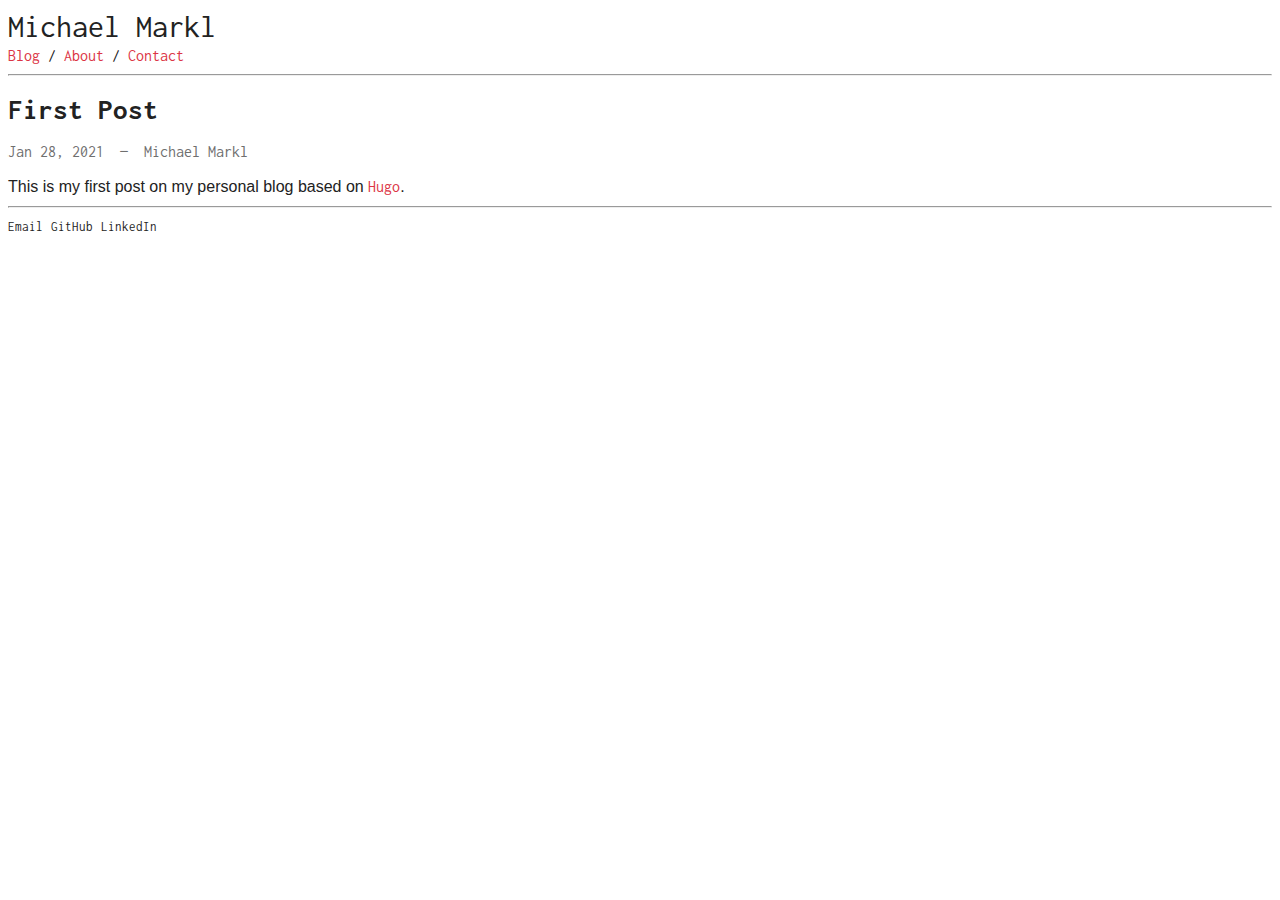
<file: blog/2021/01/first-post/index.html>
<!DOCTYPE html>
<html><head>
    <meta charset="utf-8">
    <meta name="viewport" content="width=device-width, initial-scale=1, shrink-to-fit=no">

    <title>First Post</title>
    <meta name="description" content="From Maths via CSS to Computer Science">
    <meta name="author" content='Michael Markl'>

    <link href="https://fonts.googleapis.com/css2?family=Inconsolata:wght@400;700&display=swap" rel="stylesheet">
    <link rel="stylesheet" href="https://cdn.jsdelivr.net/npm/bootstrap@4.5.3/dist/css/bootstrap.min.css" integrity="sha384-TX8t27EcRE3e/ihU7zmQxVncDAy5uIKz4rEkgIXeMed4M0jlfIDPvg6uqKI2xXr2" crossorigin="anonymous">

    
    <link rel="stylesheet" href="/sass/researcher.min.css">

    
        <link rel="icon" type="image/ico" href="https://michael-markl.de/favicon.ico">
    

    
    

    
    <link rel="stylesheet" href="/sass/style.min.css" integrity="">


    
        
    
</head>

    <body><div class="container mt-5">
    <nav class="navbar navbar-expand-sm flex-column flex-sm-row text-nowrap p-0">
        <a class="navbar-brand mx-0 mr-sm-auto" href="https://michael-markl.de">
          
          Michael Markl
        </a>
        <div class="navbar-nav flex-row flex-wrap justify-content-center">
            
                
                
                    <a class="nav-item nav-link" href="/">
                        Blog
                    </a>
                    
                        <span class="nav-item navbar-text mx-1">/</span>
                    
                
                    <a class="nav-item nav-link" href="/about">
                        About
                    </a>
                    
                        <span class="nav-item navbar-text mx-1">/</span>
                    
                
                    <a class="nav-item nav-link" href="/contact">
                        Contact
                    </a>
                    
                
            
        </div>
    </nav>
</div>
<hr>
<div id="content">
<div class="container">
    <h1>First Post</h1>
    <p class="date">Jan 28, 2021 &nbsp;―&nbsp; Michael Markl</p>
    <p>This is my first post on my personal blog based on <a href="https://gohugo.io">Hugo</a>.</p>

</div>

        </div><div id="footer" class="mb-5">
    <hr>
    <div class="container text-center">
        
        <a href="mailto:marklmichael98@gmail.com"><small>Email</small></a>
        
        <a href="https://github.com/schedulaar"><small>GitHub</small></a>
        
        <a href="https://www.linkedin.com/in/michael-markl-16bbb7164/"><small>LinkedIn</small></a>
        
    </div>
</div>
</body>
</html>
</file>
<file: sass/researcher.min.css>
#content a,.nav-link{color:#dc3545;text-decoration:none}#content a *,.nav-link *{color:#dc3545}#content a:hover,.nav-link:hover{color:#dc3545;text-decoration:underline}#footer a,.navbar-brand{color:#222;text-decoration:none}#footer a *,.navbar-brand *{color:#222}#footer a:hover,.navbar-brand:hover{color:#222;text-decoration:underline}#content table td,#content table th{border:1px solid #ccc;padding:6px 12px;text-align:left}*{color:#222;font-family:inconsolata;line-height:1.2}.container{max-width:750px}.navbar-brand{font-size:2rem}#content p{margin-bottom:.6rem}#content h1,#content h2,#content h3,#content h4,#content h5,#content h6{font-size:medium;font-weight:700;margin:1rem 0 .6rem}#content h1{font-size:1.8rem}#content h2{font-size:1.6rem}#content h3{font-size:1.4rem}#content h4{font-size:1.2rem}#content img{display:block;margin:1rem auto}#content .avatar>img{border-radius:50%;float:right;margin:-8px 0 0 16px;height:90px;width:90px}#content ol{counter-reset:list;list-style:none;padding-left:2rem}#content ol>li:before{content:"[" counter(list,decimal)"] ";counter-increment:list}#content .container>ol{padding-left:0}#content ul{list-style:inside;padding-left:2rem}#content .container>ul{padding-left:0}#content table{margin:1rem auto;width:100%}#content table th{font-weight:700}#content table tr:nth-child(2n){background-color:#f8f8f8}#content blockquote{border-left:4px solid;font-style:italic;margin:1rem 0;padding:8px}#content code{color:#222;background-color:#f8f8f8;border:1px solid #ccc;border-radius:10%;padding:0 4px}#content pre code{all:unset}#content .highlight{margin:1rem auto}#content .highlight>pre{padding:8px}
</file>
<file: sass/style.min.css>
#content ul.blog-list{list-style:none}#content ul.blog-list li{margin:16px 0}#content ul.blog-list li a{text-decoration:none}#content ul.blog-list li a div:first-child{color:#dc3545;font-weight:700}#content ul.blog-list li a:hover div:first-child{text-decoration:underline}#content ul.blog-list li a div:not(:first-child){color:#222;font-family:sans-serif}#content p{font-family:sans-serif}#content .date{font-family:inconsolata;color:#6f6f6f}#content h1{text-decoration:solid;text-decoration-skip-ink:auto}
</file>
